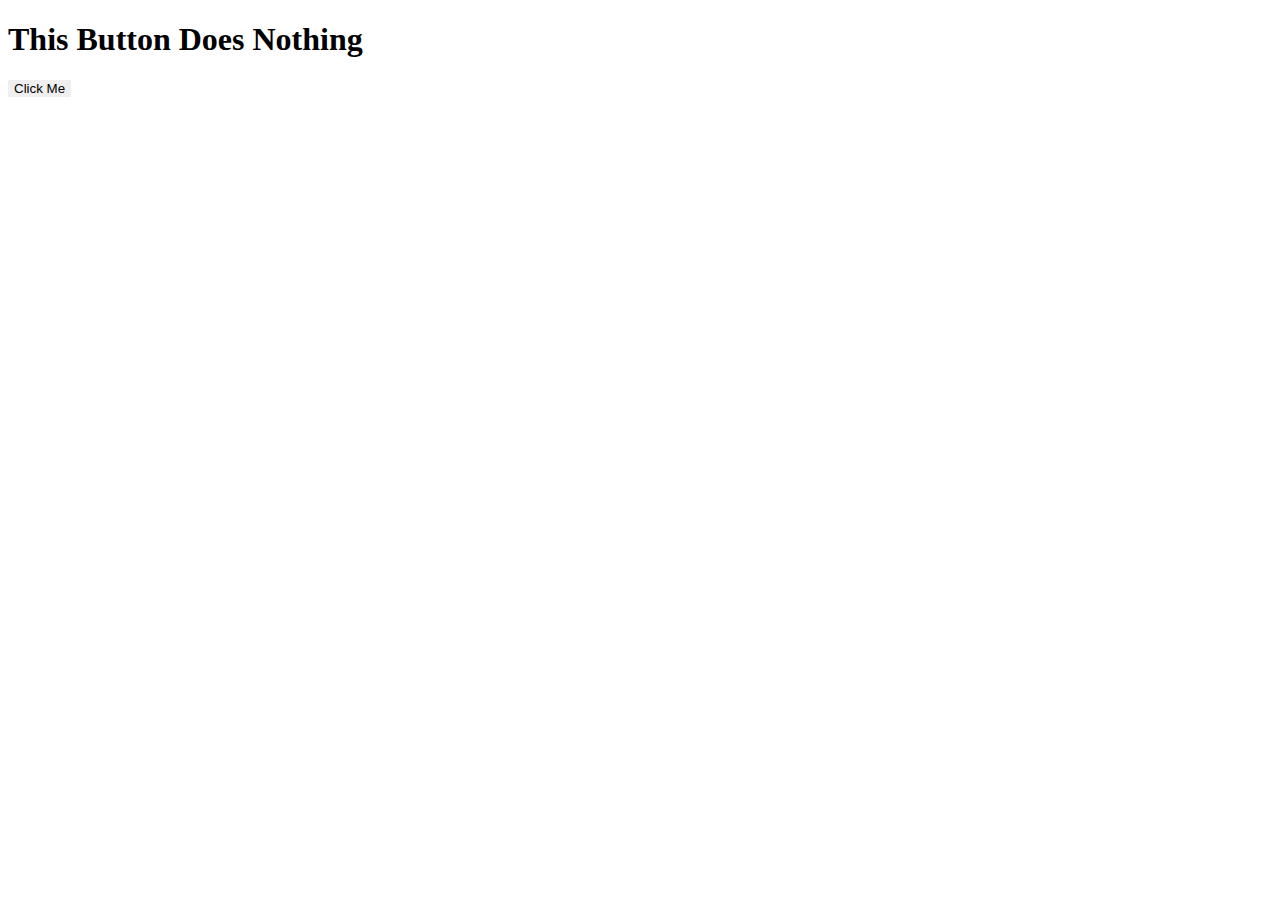
<file: 01_ButtonDoesNothing/index.html>
<!DOCTYPE html>
<html lang="en">
<head>
    <meta charset="UTF-8">
    <meta name="viewport" content="width=device-width, initial-scale=1.0">
    <meta http-equiv="X-UA-Compatible" content="ie=edge">
    <title>Button Does Nothing</title>

    <link rel="stylesheet" type="text/css" href="style.css">
</head>
<body>
    <h1>This Button Does Nothing</h1>
    <button class="btn">Click Me</button>
</body>
</html>
</file>
<file: 01_ButtonDoesNothing/style.css>
.btn {
    outline: none;
    border: none;
    cursor: pointer;
    display: block;
    position: relative;
}
</file>
